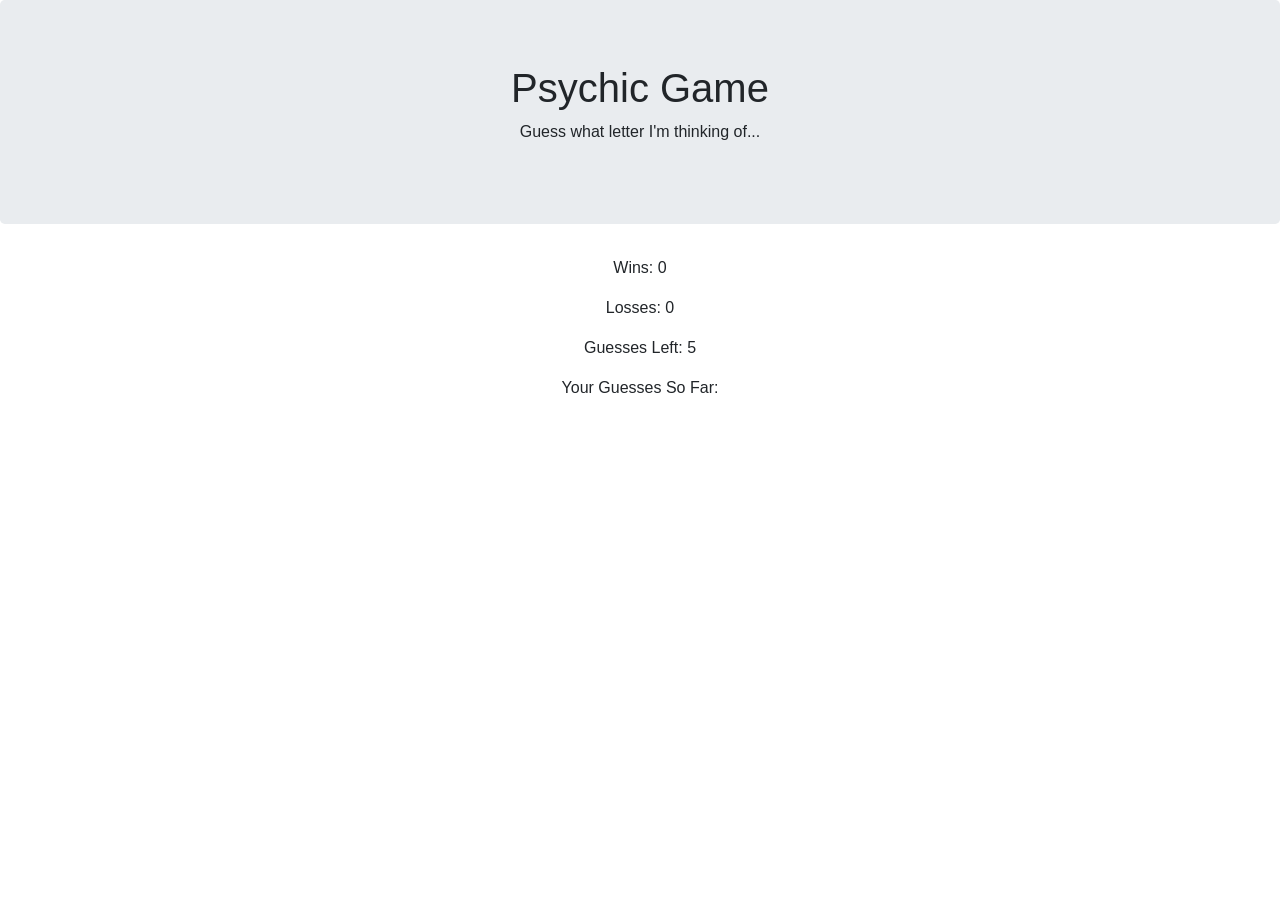
<file: index.html>
<!DOCTYPE <!DOCTYPE html>
<html>
    <head>
        <meta charset="utf-8" />

        <title>The Pyschic Game</title>
        
        <!-- Added a link to Bootstrap-->
        <link rel="stylesheet" href="https://maxcdn.bootstrapcdn.com/bootstrap/4.0.0/css/bootstrap.min.css">
        
        <!--jQuery Link-->
        <script type="text/javascript" src="https://cdnjs.cloudflare.com/ajax/libs/jquery/3.2.1/jquery.min.js"></script>

    </head>

    <div class="jumbotron">


        <h1 class="text-center">Psychic Game</h1>
        <p class="text-center">Guess what letter I'm thinking of...</p>

    </div>

    <body>
    
        <div class="container">
                <div class="text-center">


                <p>Wins:  <span id="wins">0</span></p>

                <p>Losses:  <span id="losses">0</span></p>

                <p>Guesses Left:  <span id="guesses-left">5</span></p>

                <p>Your Guesses So Far:  <span id="guesses-so-far"></span></p>

                </div>


               

        <a src="images" href="images/crystal.jpg"></a>  
    </div>


    </body>
    
    <!--jQuery Link-->
    <script type="text/javascript" src="https://cdnjs.cloudflare.com/ajax/libs/jquery/3.2.1/jquery.min.js"></script>

    <!--External JS file-->
    <script type="text/javascript" src="assets/javascript/game.js"></script>

</html>
</file>
